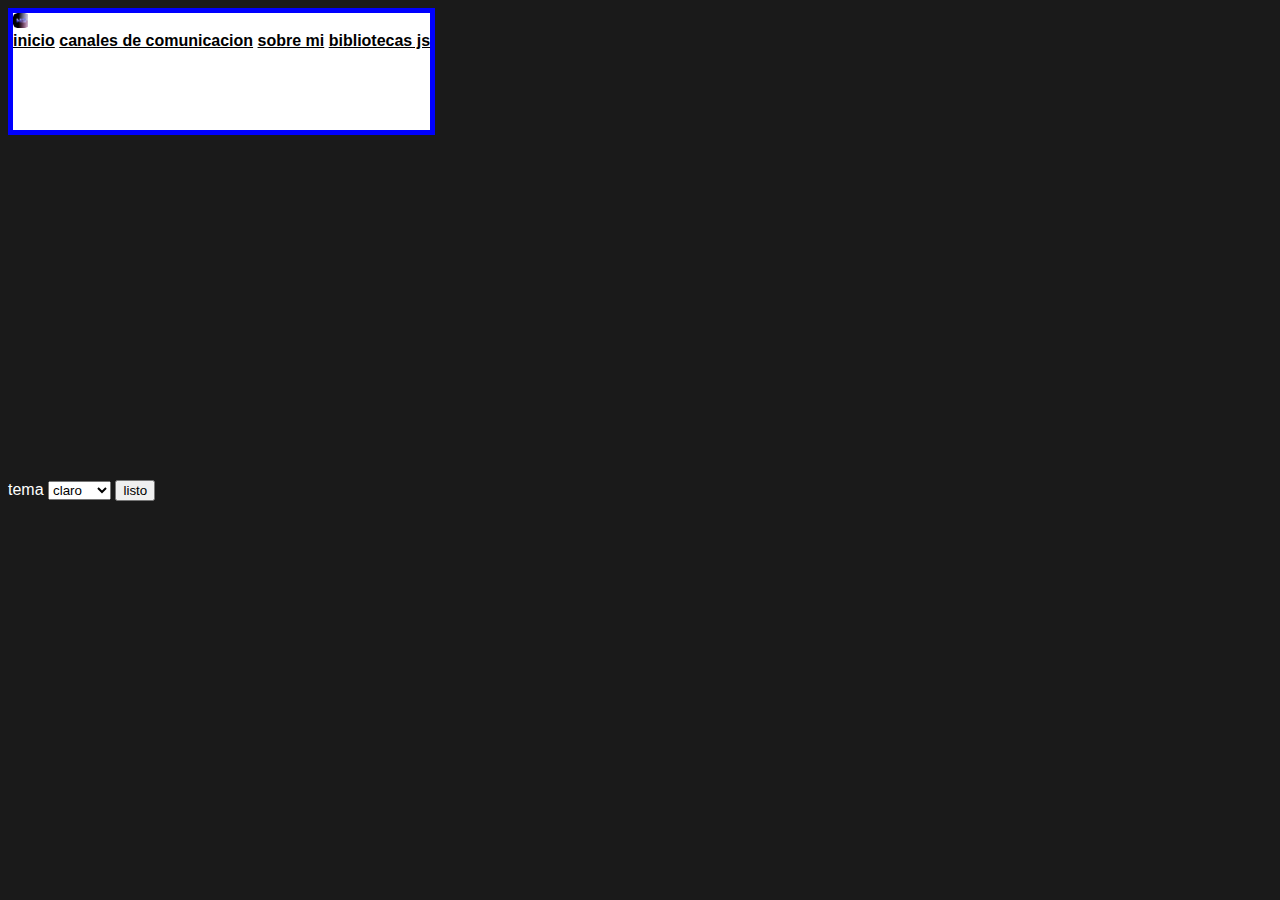
<file: redessociales.html>
<!DOCTYPE html>
<html lang="en">
    <head>
        <title>redes sociciales</title>
        <meta charset="UTF-8">
        <meta name="viewport" content="width=device-width, initial-scale=1">
        <link href="estiloindex.css" rel="stylesheet">
<link rel="shortcut icon" href="markevets.png">
    </head>
    <body>
        <div id ="menu"><header><img src="markevets.png" alt="logotipo" height="15px"></header>
            <nav>
                <strong>
                    <nav>
                        <a href="index.html">inicio</a>
                        <a href="#">canales de comunicacion</a>
                        <a href="sobremi.html">sobre mi</a>
                        <a href="biblioteca_js.html">bibliotecas js</a>
                    </nav>
                </strong> 
            </nav>
            <h1 id="titulo">CuartoB-2022</h1></div>
            <FORM ID ="TEMA">
                <label for="TEMA">tema</label>
                <select id="respuesta" >
                    <option value="claro">claro</option>
                    <option value="oscuro">oscuro</option>
                </select>
                <button TYPE="submit">listo</button>
            </FORM>
        <script src="https://ajax.googleapis.com/ajax/libs/jquery/2.1.4/jquery.min.js"></script>
        <script >var $tiulo=$("#titulo");
            var $cancion =$("#audiomix12");
            var $body=$("body");
            var $menu=$("#menu");
            $("#TEMA").on("submit", function(event) {
              event.preventDefault();
              var $rpta=$("#respuesta");
              var rpta=$rpta.val();
              if (rpta ==="claro"){
                $body.css("color","black");
                $tiulo.text("valiste");
                $body.css("backgroundColor","white");
                $menu.css("backgroundColor","rgb(26,26,26)");
              }else{
                $body.css("color","white");
                $body.css("backgroundColor","rgb(26,26,26)");
                $tiulo.text("CuartoB-2022");
                $menu.css("backgroundColor","white");
              }
            });
                  </script>
    </body>
</html>
</file>
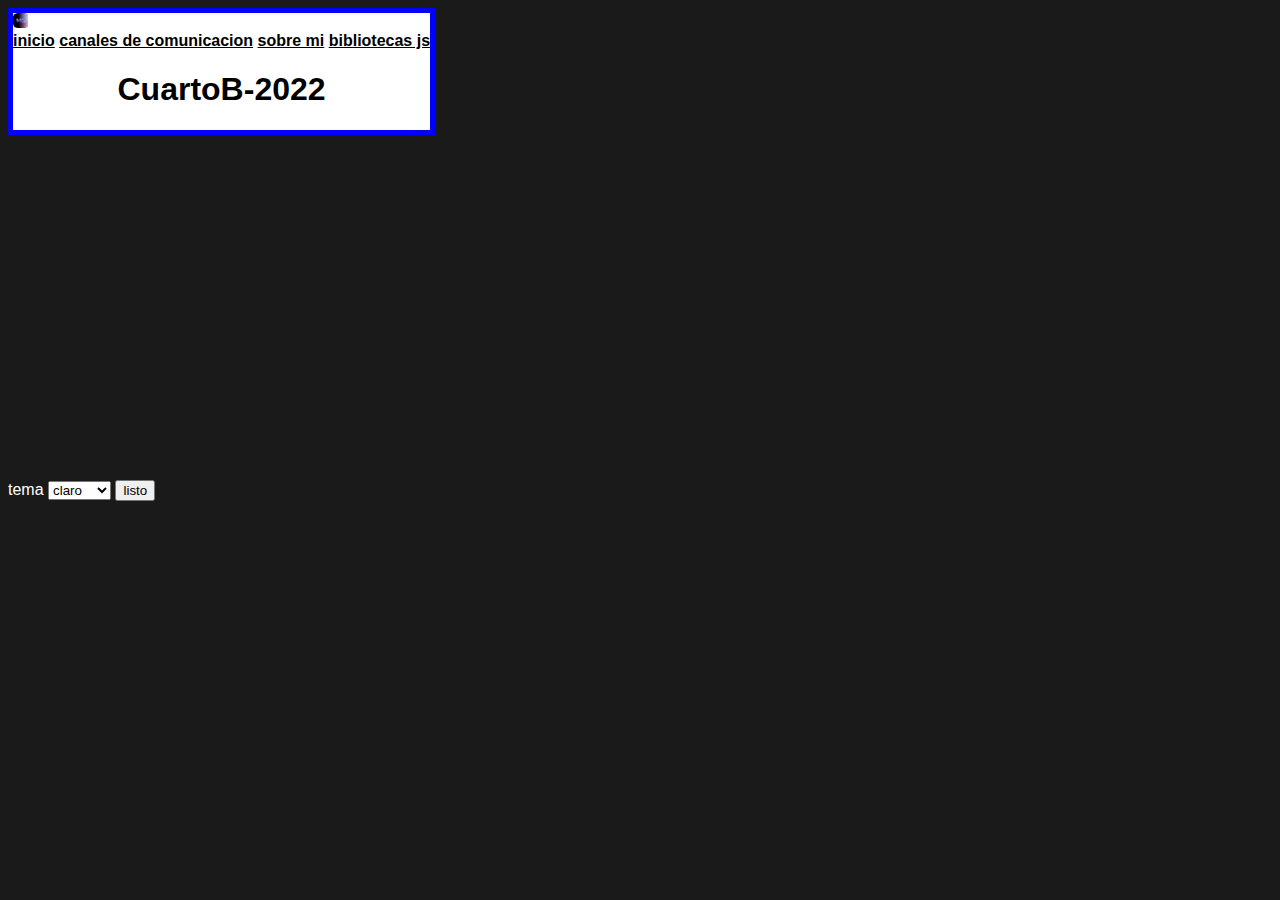
<file: sobremi.html>
<!DOCTYPE html>
<html lang="en">
    <head>
        <title></title>
        <meta charset="UTF-8">
        <meta name="viewport" content="width=device-width, initial-scale=1">
        <link href="estiloindex.css" rel="stylesheet">
        <style>
            body{
  background-color:rgb(26, 26, 26);
  font-family:'Lucida Sans', 'Lucida Sans Regular', 'Lucida Grande', 'Lucida Sans Unicode', Geneva, Verdana, sans-serif;
  color: rgb(255, 255, 255);

  }
h1{
  color: white;
  text-align: center;

}
#TEMA{
  text-align: end;
  position: absolute;
  top: 480px;
  color: white;
}
#menu{
  left:auto;
  color: black;
padding-left: auto;
background-color: white;
  position: fixed;
  border: 5px solid blue;
}
#titulo{color: black;}
#audiomix12{
  position: absolute;
  top: 180px;
  left:190px
}
.labeles{
  position:absolute;
  top:200px;
  font-family:orbitron;
}
a:hover{
  background-color:darkorange;
}
a:link{
  color: black;
}
a:visited{
  color: blue;
}
a:active{
  background-color: red;
  font-family: Georgia, 'Times New Roman', Times, serif;
  
}
a:focus{
  background-color:darkorange;
}
.iframe{
  position: absolute;
  top: 600px;
            }</style>
    </head>
    <body>
        <div id ="menu"><header><img src="markevets.png" alt="logotipo" height="15px"></header>
            <nav>
                <strong>
                    <nav>
                    <a href="index.html">inicio</a>
                    <a href="redessociales.html">canales de comunicacion</a>
                    <a href="#">sobre mi</a>
                        <a href ="biblioteca_js.html">bibliotecas js</a>
                    </nav></strong> 
            </nav>
            <h1 id="titulo">CuartoB-2022</h1></div>
            <FORM ID ="TEMA">
                <label for="TEMA">tema</label>
                <select id="respuesta" >
                    <option value="claro">claro</option>
                    <option value="oscuro">oscuro</option>
                </select>
                <button TYPE="submit">listo</button>
            </FORM>
        <script src="https://ajax.googleapis.com/ajax/libs/jquery/2.1.4/jquery.min.js"></script>
        <script >var $tiulo=$("#titulo");
            var $cancion =$("#audiomix12");
            var $body=$("body");
            var $menu=$("#menu");
            $("#TEMA").on("submit", function(event) {
              event.preventDefault();
              var $rpta=$("#respuesta");
              var rpta=$rpta.val();
              if (rpta ==="claro"){
                $body.css("color","black");
                $tiulo.text("valiste");
                $body.css("backgroundColor","white");
                $menu.css("backgroundColor","rgb(26,26,26)");
              }else{
                $body.css("color","white");
                $body.css("backgroundColor","rgb(26,26,26)");
                $tiulo.text("CuartoB-2022");
                $menu.css("backgroundColor","white");
              }
            });
                  </script>
    </body>
</html>
</file>
<file: estiloindex.css>
@import url('https://fonts.googleapis.com/css2?family=Lobster&display=swap');

body{
  background-color:rgb(26, 26, 26);
  font-family:'Lucida Sans', 'Lucida Sans Regular', 'Lucida Grande', 'Lucida Sans Unicode', Geneva, Verdana, sans-serif;
  color: rgb(255, 255, 255);

  }
h1{
  color: white;
  text-align: center;

}
#TEMA{
  text-align: end;
  position: absolute;
  top: 480px;
  color: white;
}
#menu{
  left:auto;
  color: black;
padding-left: auto;
background-color: white;
  position: fixed;
  border: 5px solid blue;
}
.titulo{color: black;}
#audiomix12{
  position: absolute;
  top: 180px;
  left:190px
}
.labeles{
  position:absolute;
  top:200px;
  font-family:orbitron;
}
a:hover{
  background-color:darkorange;
}
a:link{
  color: black;
}
a:visited{
  color: blue;
}
a:active{
  background-color: red;
  font-family: Georgia, 'Times New Roman', Times, serif;
  
}
a:focus{
  background-color:darkorange;
}
.iframe{
  position: absolute;
  top: 600px;
}
            #math{
                position:absolute;
                top :120px
            }p.explicacionDeBjs{
background-color:grey;
font-family: 'Lobster', cursive;
}
#descargamath01{
                position: absolute;
                top: 350px;
               background: linear-gradient(red,orange,yellow);
               border-radius: 16px;
               padding: 20px;
            }
</file>
